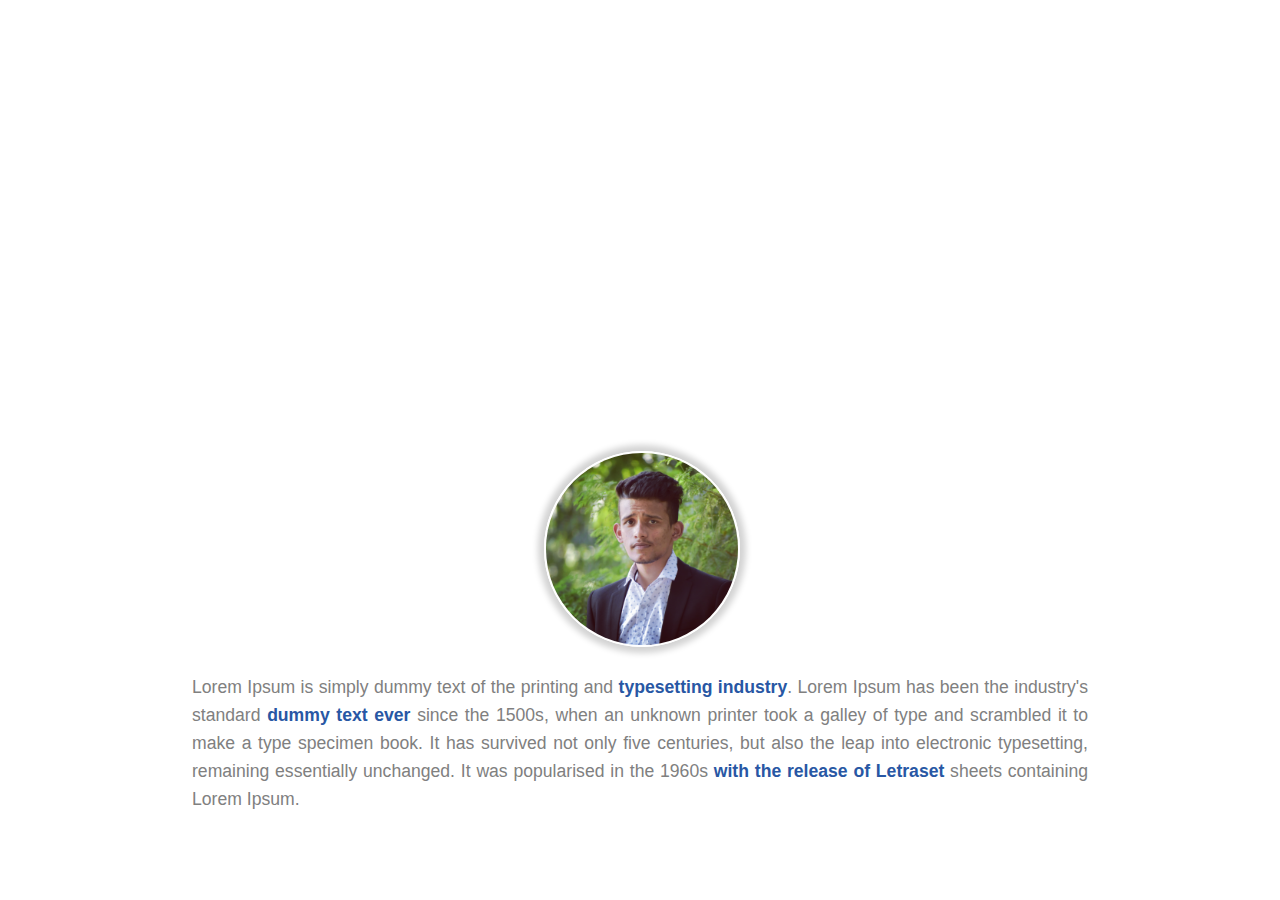
<file: PROJECT/PORTFOLIO/index.html>
<!DOCTYPE html>
<html lang="en">
<head>
    <meta charset="UTF-8">
    <meta http-equiv="X-UA-Compatible" content="IE=edge">
    <meta name="viewport" content="width=device-width, initial-scale=1.0">
    <link rel="stylesheet" href="style.css">

    <link rel="stylesheet" href="https://use.fontawesome.com/releases/v5.5.0/css/all.css" integrity="sha384-B4dIYHKNBt8Bc12p+WXckhzcICo0wtJAoU8YZTY5qE0Id1GSseTk6S+L3BlXeVIU" crossorigin="anonymous">

    <title>Gaurav Kandel</title>
</head>
<body>
    
    <header id="body-header">
        <nav>
            <ul class="horizontal-list text-center">
                <li><a href="#home">Home</a></li>
                <li><a href="#about">About</a></li>
                <li><a href="#skills">Skills</a></li>
                <li><a href="#experience">Experience</a></li>
                <li><a href="#education">Education</a></li>
                <li><a href="#portfolio">Portfolio</a></li>
                <li><a href="#contact">Contact</a></li>
            </ul>
        </nav>


        <div id="social">
            <h1 class="text-center" id="yourname">Gaurav Kandel</h1>

            <div>
                <ul class="horizontal-list text-center social-icon">
                    <li><a href="#"><i class="fab fa-linkedin-in"></i></a></li>
                    <li><a href="#"><i class="fab fa-stack-overflow"></i></a></li>
                    <li><a href="#"><i class="fab fa-google-plus-g"></i></a></li>
                    <li><a href="#"><i class="fab fa-facebook-f"></i></a></li>
                    <li><a href="#">  <i class="fab fa-quora"></i></a></li>
                </ul>
            </div>
        </div>

    </header>

    <main>
        <section id="about">
            <div id="my-image">
                <img src="mine.jpg" alt="">
            </div>
            <div id="about-para">

                <p>
                    Lorem Ipsum is simply dummy text of the printing and <span class="text-highlight">typesetting industry</span>. Lorem Ipsum has been the industry's standard <span class="text-highlight">dummy text ever</span> since the 1500s, when an unknown printer took a galley of type and scrambled it to make a type specimen book. It has survived not only five centuries, but also the leap into electronic typesetting, remaining essentially unchanged. It was popularised in the 1960s <span class="text-highlight">with the release of Letraset</span> sheets containing Lorem Ipsum.
                </p>

            </div>
            
        </section>

        <section id="skills">

        </section>

        <section id="experience">

        </section>

        <section id="education">

        </section>

        <section id="portfolio">

        </section>

        <section id="contact">

        </section>
    </main>
</body>
</html>
</file>
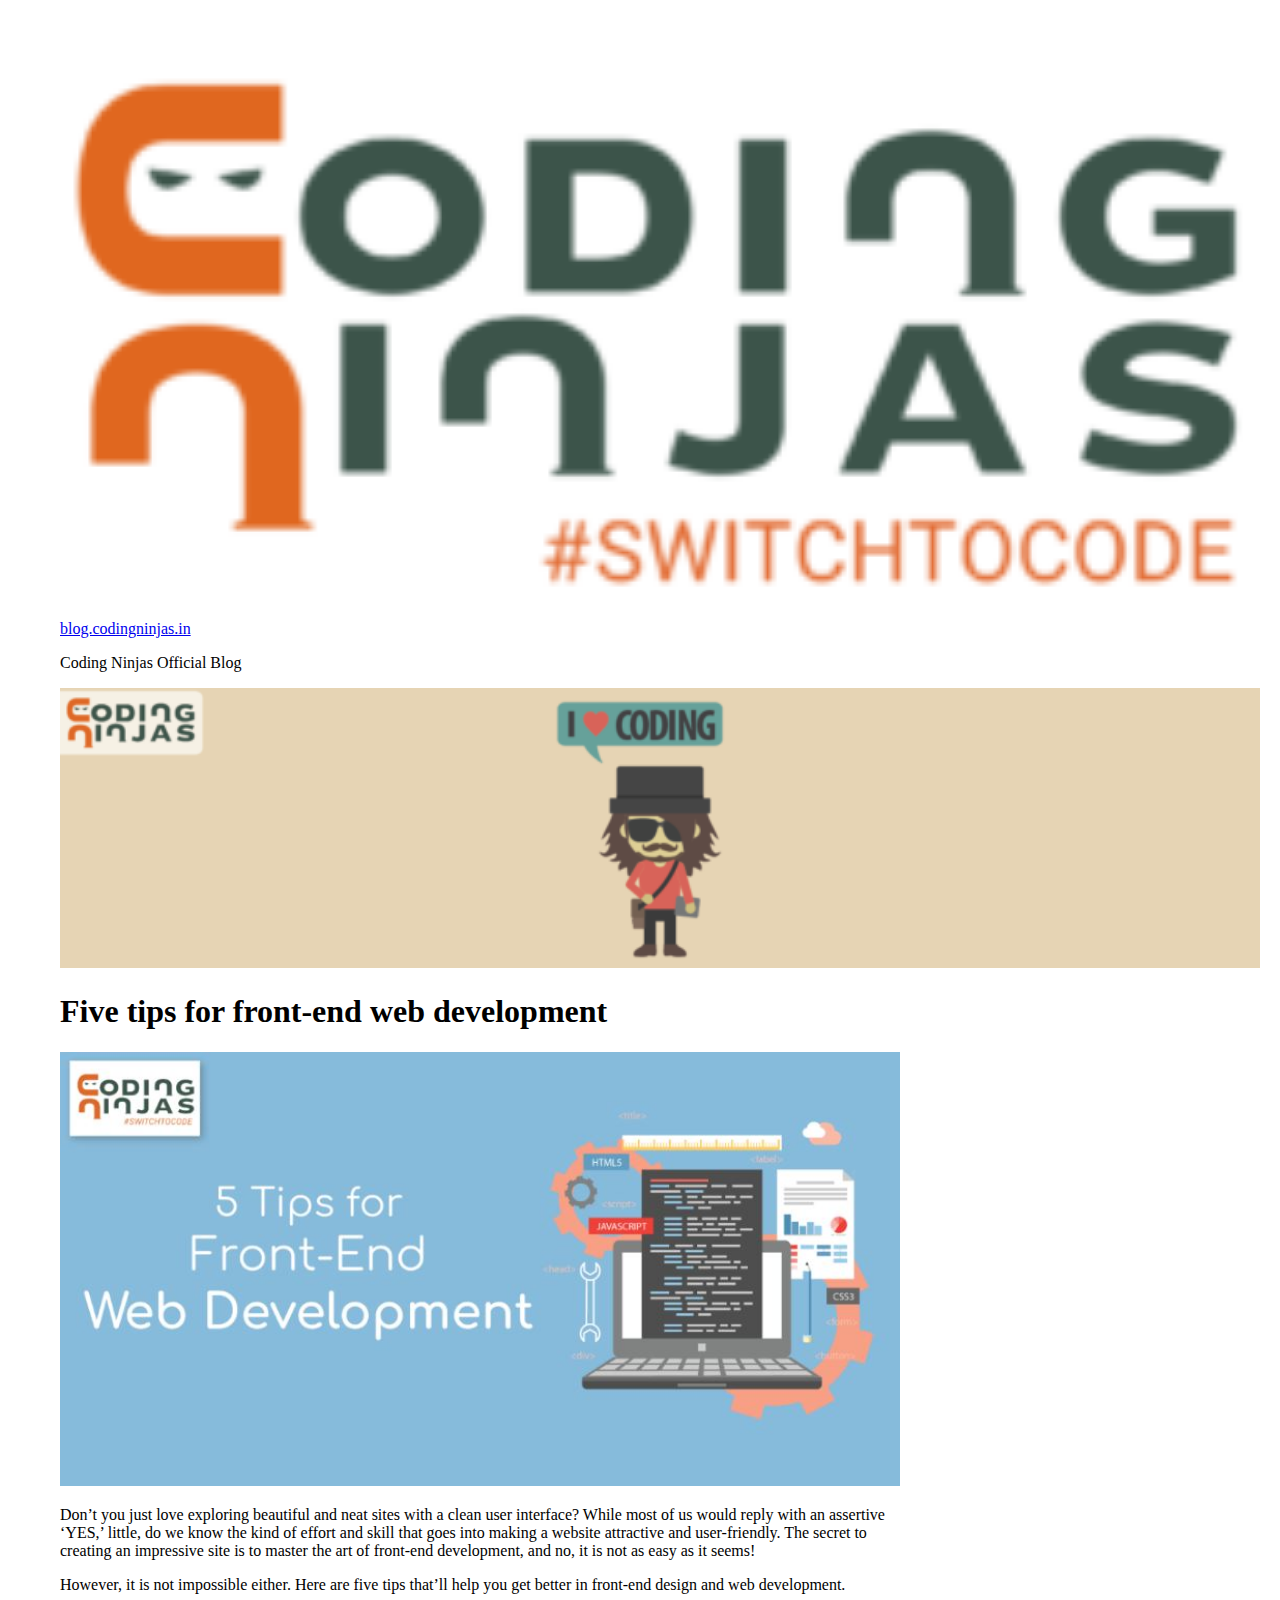
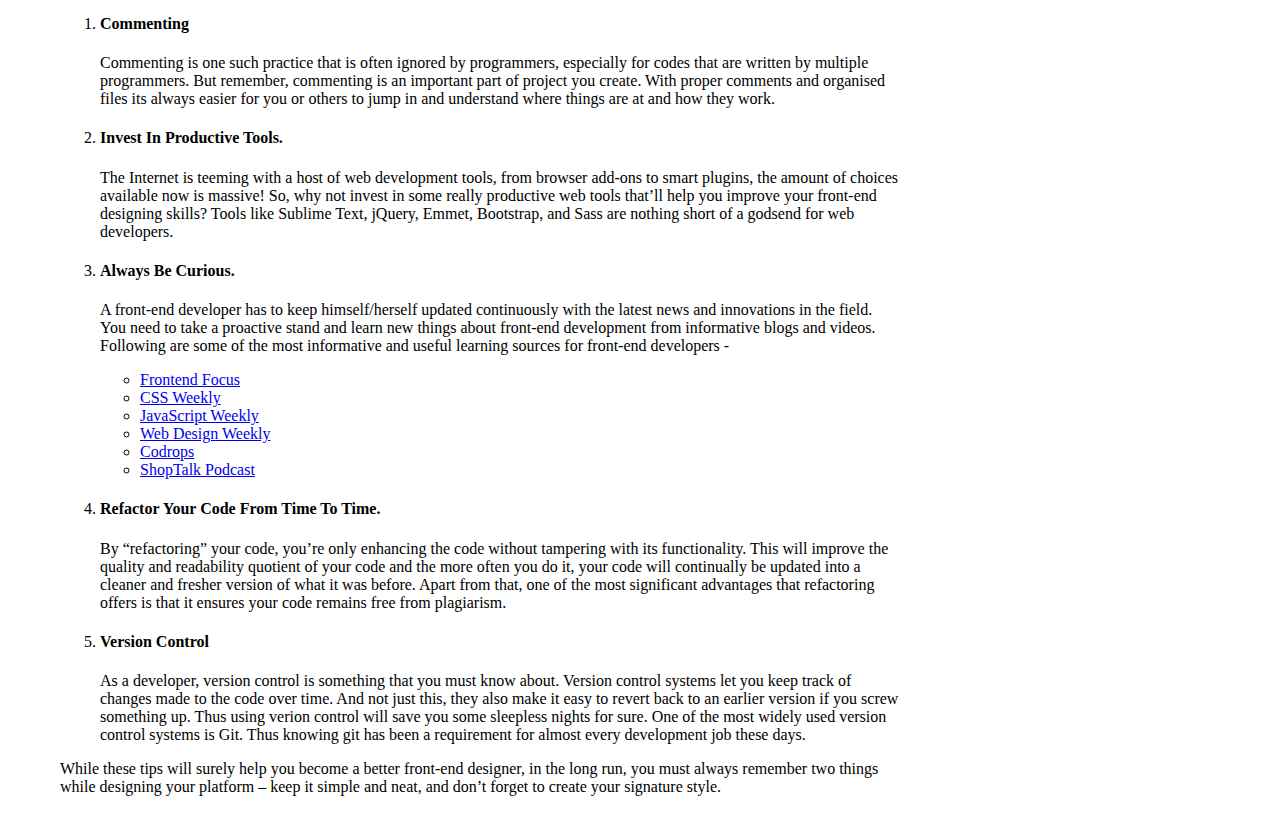
<file: CSS/Blog Page/five-tips.html>
<!DOCTYPE html>
<html>
<head>
    <link rel="shortcut icon" type="image/x-icon" href="favicon1.png">
    <meta charset="UTF-8">
    <meta http-equiv="X-UA-Compatible" content="IE=edge">
    <meta name="viewport" content="width=device-width, initial-scale=1.0">
    <title> Five tips for front-end Development </title>

    <link rel="stylesheet" type="text/css" href="style.css">

</head>


<body>

    <header id="main-header">

        <a href="http://blog.codingninjas.in/"><img src="image/logo_switchtocode.png" alt="coding ninjas logo" /></a>

        <div>
            <p><a href="http://blog.codingninjas.in/">blog.codingninjas.in</a></p>
            <p id="blog-description"> Coding Ninjas Official Blog</p>
        </div>
        <div>
            <img src="image/coding_ninjas.png">
        </div>
    </header>
    <div>

        <main>

            <header>
                <h1 id="blog-title"> Five tips for front-end web development </h1>
            </header>




            <article>
                <div>
                    <img src="image/five-tips-for-front-end-web-development.jpg">
                <p>
                    Don’t you just love exploring beautiful and neat sites with a clean user interface? While most of us would reply with an assertive ‘YES,’ little, do we know the kind of effort and skill that goes into making a website attractive and user-friendly. The secret to creating an impressive site is to master the art of front-end development, and no, it is not as easy as it seems!
                </p>
                <p>
                    However, it is not impossible either. Here are five tips that’ll help you get better in front-end design and web development.
                </p>

                <ol>
                    <li>
                        <h4 class="cursive uppercase"> Commenting </h4>
                        <p>
                            Commenting is one such practice that is often ignored by programmers, especially for codes that are written by multiple programmers. But remember, commenting is an important part of project you create. With proper comments and organised files its always easier for you or others to jump in and understand where things are at and how they work.
                        </p>
                    </li>
                    <li>
                        <h4 class="uppercase"> Invest In Productive Tools. </h4>
                        <p>
                            The Internet is teeming with a host of web development tools, from browser add-ons to smart plugins, the amount of choices available now is massive! So, why not invest in some really productive web tools that’ll help you improve your front-end designing skills? Tools like Sublime Text, jQuery, Emmet, Bootstrap, and Sass are nothing short of a godsend for web developers.
                        </p>
                    </li>
                    <li>
                        <h4 class="uppercase">Always Be Curious. </h4>
                        <p>
                            A front-end developer has to keep himself/herself updated continuously with the latest news and innovations in the field. You need to take a proactive stand and learn new things about front-end development from informative blogs and videos. Following are some of the most informative and useful learning sources for front-end developers -
                        </p>
                        <ul type="circle">
                            <li> <a href="https://frontendfoc.us/" target="_blank"> Frontend Focus </a> </li>
                            <li> <a href="https://css-weekly.com/" target="_blank"> CSS Weekly </a> </li>
                            <li> <a href="https://javascriptweekly.com/" target="_blank"> JavaScript Weekly </a> </li>
                            <li> <a href="https://web-design-weekly.com/" target="_blank"> Web Design Weekly </a> </li>
                            <li> <a href="https://tympanus.net/codrops/" target="_blank"> Codrops </a> </li>
                            <li> <a href="https://shoptalkshow.com/" target="_blank"> ShopTalk Podcast </a> </li>

                        </ul>

                    </li>
                    <li>
                        <h4 class="uppercase"> Refactor Your Code From Time To Time. </h4>
                        <p>
                            By “refactoring” your code, you’re only enhancing the code without tampering with its functionality. This will improve the quality and readability quotient of your code and the more often you do it, your code will continually be updated into a cleaner and fresher version of what it was before. Apart from that, one of the most significant advantages that refactoring offers is that it ensures your code remains free from plagiarism.
                        </p>
                    </li>
                    <li>
                        <h4 class="uppercase"> Version Control </h4>
                        <p>
                            As a developer, version control is something that you must know about. Version control systems let you keep track of changes made to the code over time. And not just this, they also make it easy to revert back to an earlier version if you screw something up. Thus using verion control will save you some sleepless nights for sure. One of the most widely used version control systems is Git. Thus knowing git has been a requirement for almost every development job these days.
                        </p>
                    </li>
                </ol>
                <p>
                    While these tips will surely help you become a better front-end designer, in the long run, you must always remember two things while designing your platform – keep it simple and neat, and don’t forget to create your signature style.
                </p>
            </article>
        </main>
    </div>

</body>
</html>
</file>
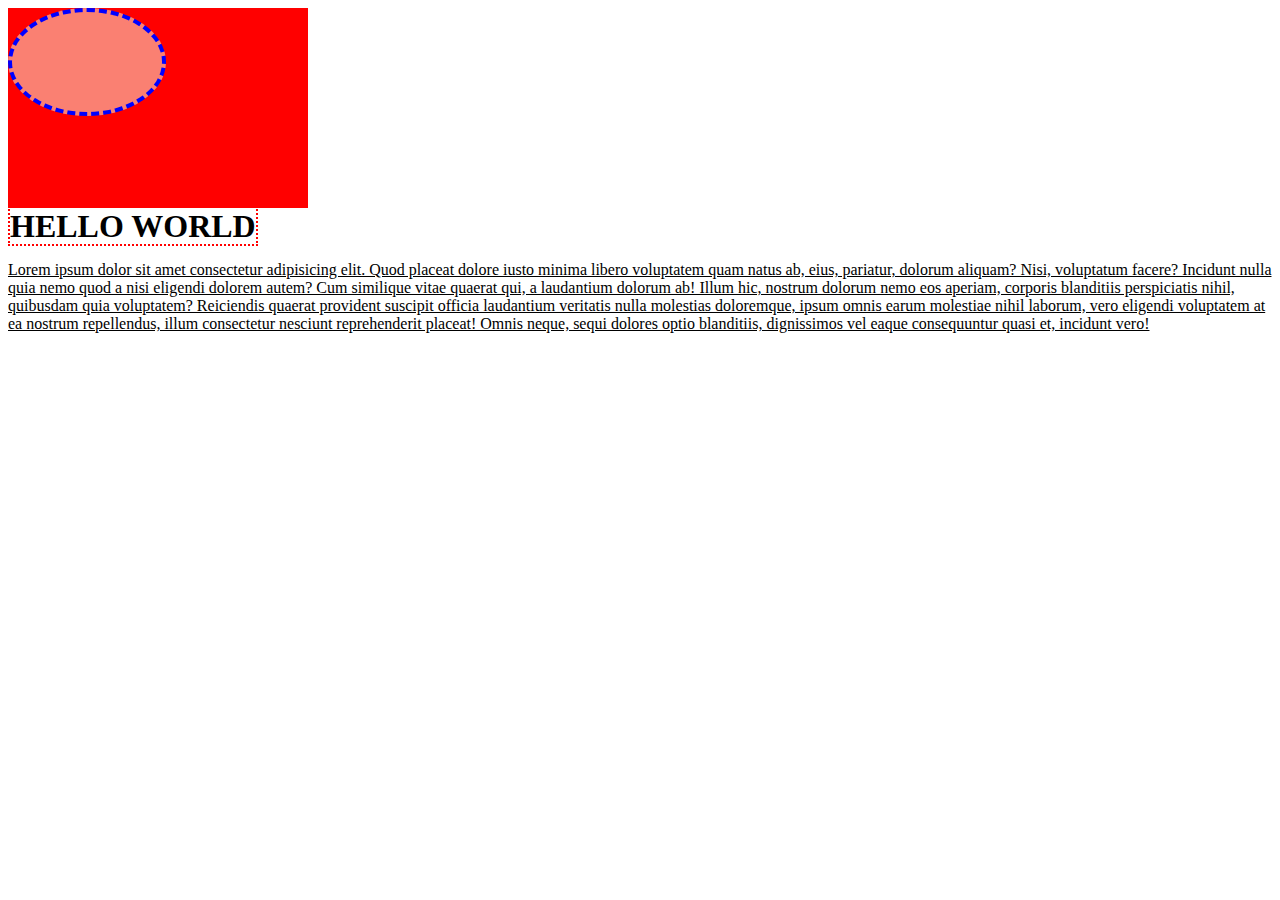
<file: CSS/Blog Page/prac_css.html>
<!DOCTYPE html>
<html lang="en">
<head>
    <meta charset="UTF-8">
    <meta http-equiv="X-UA-Compatible" content="IE=edge">
    <meta name="viewport" content="width=device-width, initial-scale=1.0">
    <title>Document</title>
    <style>

        /*            PERCENTAGES           */
        #div1{
            height: 200px;
            width: 300px;
            background-color: red;
        }

        #div2{
            height: 50%;
            width: 50%;
            background-color: salmon;


            border-width: 4px;
            border-style: dashed;
            border-color: blue;

            border-radius: 50%;


        }

        h1{
            display: inline;
            border: 2px dotted red;

        }

        #sample-para{
            text-decoration: underline;
        }


        /*        VH AND VW             */

        /* #div1{
            height: 100vh;
            width: 100vw;
            background-color: salmon;
        }

        #div2{
            height: 50%;
            width: 50%;
            background-color: steelblue;
        } */

        /* #div1{
            height: 4rem;
            width: 6rem;
            background-color: salmon;
        }

        #div2{
            height: 50%;
            width: 50%;
            background-color: steelblue;
        } */



    </style>
</head>
<body>
    <div id="div1">
        <div id="div2"></div>
    </div>

    <h1>HELLO WORLD</h1>

    <p id="sample-para">
        Lorem ipsum dolor sit amet consectetur adipisicing elit. Quod placeat dolore iusto minima libero voluptatem quam natus ab, eius, pariatur, dolorum aliquam? Nisi, voluptatum facere? Incidunt nulla quia nemo quod a nisi eligendi dolorem autem? Cum similique vitae quaerat qui, a laudantium dolorum ab! Illum hic, nostrum dolorum nemo eos aperiam, corporis blanditiis perspiciatis nihil, quibusdam quia voluptatem? Reiciendis quaerat provident suscipit officia laudantium veritatis nulla molestias doloremque, ipsum omnis earum molestiae nihil laborum, vero eligendi voluptatem at ea nostrum repellendus, illum consectetur nesciunt reprehenderit placeat! Omnis neque, sequi dolores optio blanditiis, dignissimos vel eaque consequuntur quasi et, incidunt vero!
    </p>
</body>
</html>
</file>
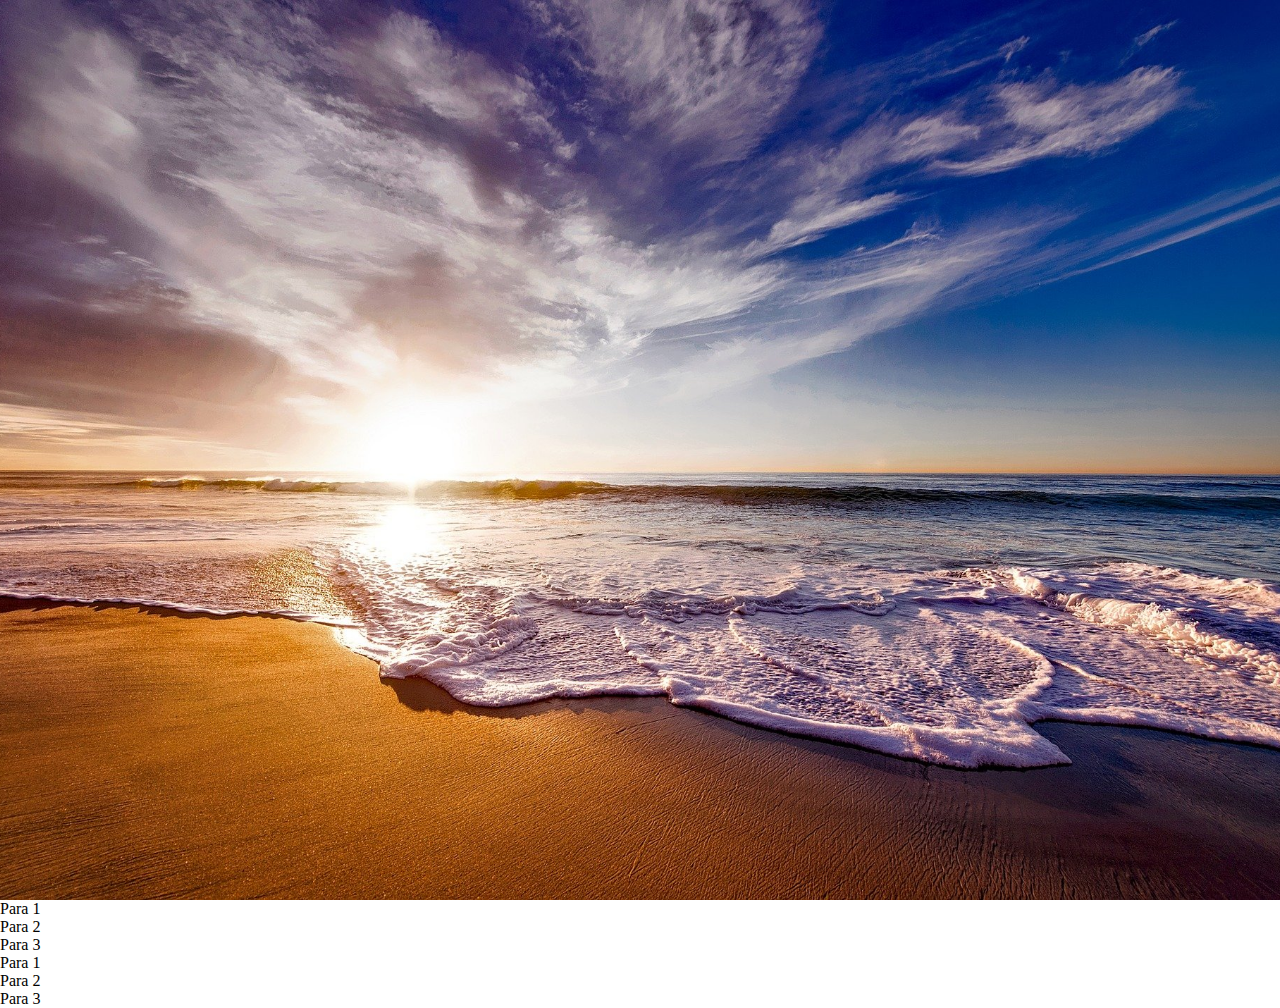
<file: CSS/PRAC/hlo.html>
<!DOCTYPE html>
<html lang="en">
<head>
    <meta charset="UTF-8">
    <meta http-equiv="X-UA-Compatible" content="IE=edge">
    <meta name="viewport" content="width=device-width, initial-scale=1.0">
    <title>Document</title>
    <style>
        /* h1{
            text-transform: uppercase;
        }

        #logo{
            height: 100vh;
            width: 100vw;
            background-image: url('CSS/Blog Page/image/logo_switchtocode.png');
        } */

        *{
            padding: 0px;
            margin: 0px;
        }

        #header{
            height: 100vh;
            width: 100vw;
            background-image: url('sea.jpg');
            background-position: center;
            background-size: cover;
            background-attachment: fixed;
        }

        


    </style>
</head>
<body>

    <!-- <div id="logo">
    </div>

    <div id="para">
        <p>Para 1</p>
        <p>Para 2</p>
        <p>Para 3</p>
    </div> -->

    <div id="header">

    </div>

    <div id="para">
        <p>Para 1</p>
        <p>Para 2</p>
        <p>Para 3</p>
        <p>Para 1</p>
        <p>Para 2</p>
        <p>Para 3</p>
    </div>

    
    
</body>
</html>
</file>
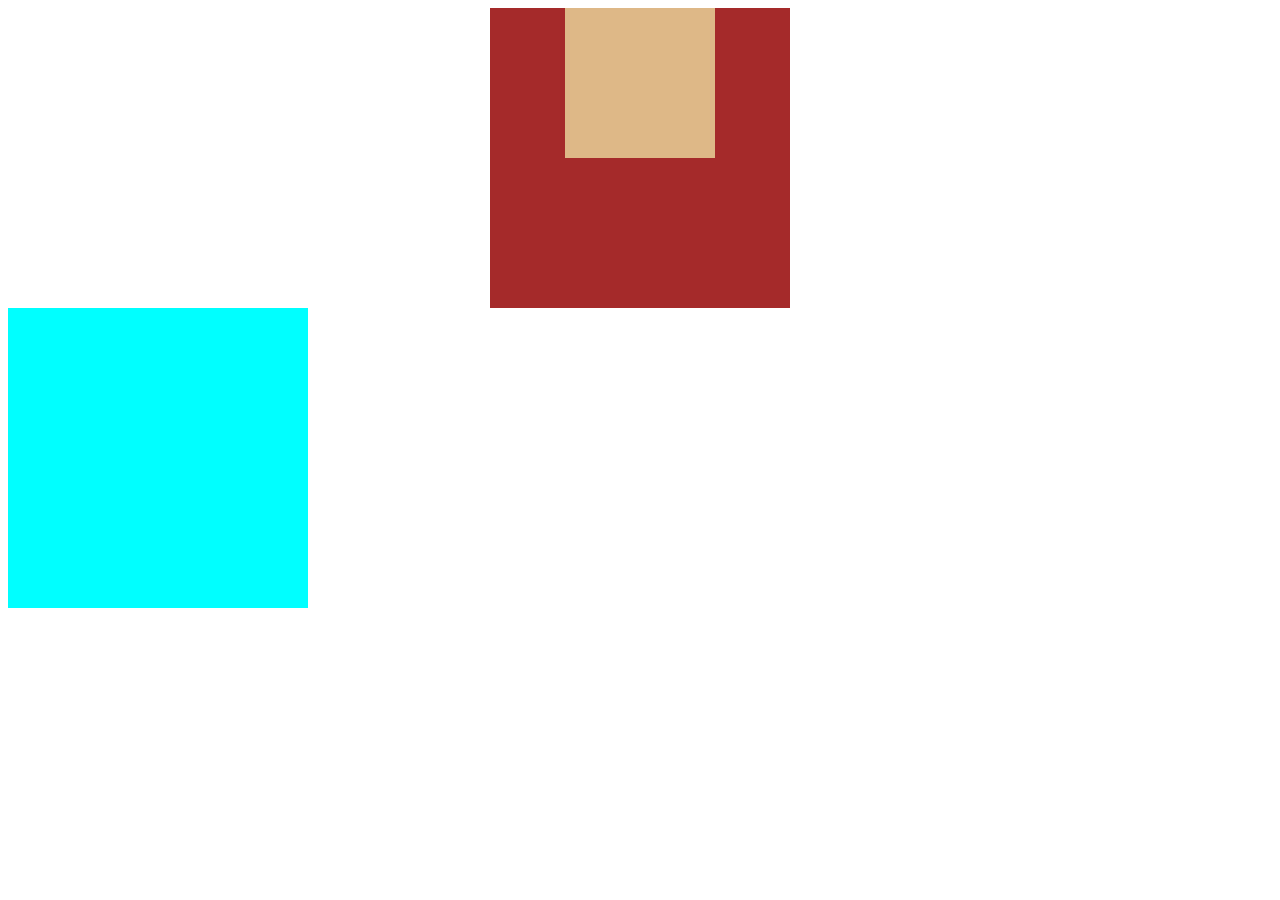
<file: CSS/PRAC/prac2.html>
<!DOCTYPE html>
<html lang="en">
<head>
    <meta charset="UTF-8">
    <meta http-equiv="X-UA-Compatible" content="IE=edge">
    <meta name="viewport" content="width=device-width, initial-scale=1.0">
    <title>Document</title>

    <style>
        #outerdiv1{
            background-color: brown;
            height: 300px;
            width: 300px;

            margin: auto;
        }

        #innerdiv{
            background-color: burlywood;
            height: 150px;
            width: 150px;
            margin: auto;
        }

        #outerdiv2{
            background-color: cyan;
            height: 300px;
            width:300px;
        }
    </style>
</head>
<body>
    <div id="outerdiv1">
        <div id="innerdiv"></div>
    </div>

    <div id="outerdiv2"></div>
</body>
</html>
</file>
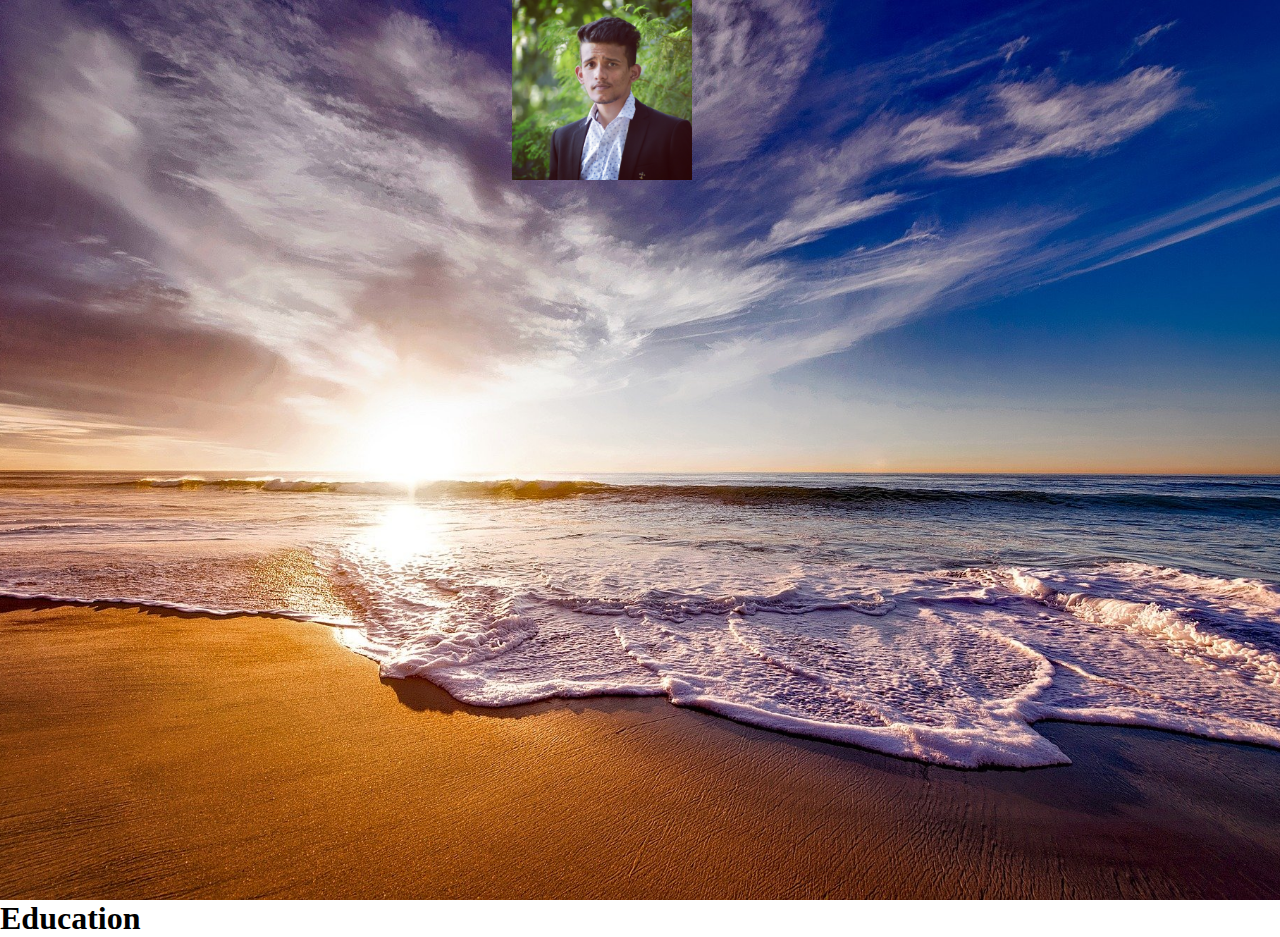
<file: CSS/PRAC/simple_web.html>
<!DOCTYPE html>
<html lang="en">
<head>
    <meta charset="UTF-8">
    <meta http-equiv="X-UA-Compatible" content="IE=edge">
    <meta name="viewport" content="width=device-width, initial-scale=1.0">
    <title>Gaurav Kandel</title>

    <style>
        *{
            margin: 0%;
            padding: 0%;
            box-sizing: border-box;
        }
        #header{
            background-image: url('sea.jpg');
            background-position: center;
            background-size: cover;
            height: 100vh;
            width: 100vw;
        }

        #mine-img{
            background-image: url('mine.jpg');
            background-size: contain;
            background-repeat: no-repeat;
            height: 20%;
            width: 20%;
            margin: auto;
        }

    </style>
</head>


<body>
    <div id="header">
        <div id="mine-img">

        </div>

    </div>

    <section id="education">
        <h1>Education</h1>
    </section>
</body>
</html>
</file>
<file: PROJECT/PORTFOLIO/style.css>
*{
    margin: 0px;
    padding: 0px;
    font-family: sans-serif;
}

/*  ------------------------------------------------------    */
/*                        UTILITY CLASS                      */
/*  ------------------------------------------------------  */
.horizontal-list{
    list-style: none;
    padding-left: 0px;
    margin: 0px;
}
.horizontal-list li{
    display: inline-block;
    margin: 0px 8px 0px 8px;
}

.horizontal-list li a{
    color: white;
    text-decoration: none;
}

nav li a {
    transition: color 0.5s,border-bottom 4s;
}

.horizontal-list li a:hover{
    color: lightgrey;
    border-bottom: 1px solid black;
}

.text-center{
    text-align: center;
}

/*  ------------------------------------------------------    */
/*                          HEADER                           */
/*  ------------------------------------------------------  */
#body-header{
    height: 65vh;
    background-image: url('https://ninjasfiles.s3.amazonaws.com/asset_0000000000000020_1549743985_macbook_mouse.jpg');
    background-size: cover;
    background-position: center;
    opacity: 0.8;
    background-attachment: fixed;
    padding-top: 1.2rem;
}


#yourname{
    color: white;
    margin-top: 150px;
    font-weight: 700;
    letter-spacing: 0.1rem;
    font-size: 3rem;
}

.social-icon{
    display: inline-block;
    margin: auto;
    margin-top: 20px;
    width: 100%;
}


.social-icon li a i{
    padding: 10px;
    font-size: 1rem;
    border-radius: 50%;
}

.social-icon li a i:hover{
    box-shadow: 0px 0px 6px 4px rgba(230, 196, 196, 0.3);
}


/*  ------------------------------------------------------    */
/*                        ABOUT SECTION                      */
/*  ------------------------------------------------------  */

#about{
    height: auto;
    width: 100%;
    position: relative;
}
#my-image{
    height: 12rem;
    width: 12rem;
    margin: auto;
    margin-top: -17vh;
}

#my-image img{
    height: 100%;
    width: 100%;
    border-radius: 50%;
    border: 2px solid white;
    box-shadow: 0px 0px 6px 6px lightgrey;
}

#about-para {
    padding: 10px;
    padding-top: 30px;
    width: 70%;
    text-align: justify;
    color: grey;
    line-height: 28px;
    font-size: 1.1rem;
    margin: auto;
}

.text-highlight {
    color: #2857a4;
    font-weight: 600;
}
</file>
<file: CSS/Blog Page/style.css>
body {
    margin-left: 60px;
    margin-right: 20px;
    font-family: serif;
}

img {
    width: 100%;
}



/*-----header-----*/

#main-header {
    margin-top: 60px;
}

#logo img {
    max-width: 210px;
}

#site-title {
    margin-bottom: 0;
}

#site-title a {
    font-size: 1.8rem;
    color: #1a1a1a;
    text-decoration: none;
    font-weight: bold;
    line-height: 1.25;
    font-family: sans-serif;
}

#site-title a:hover {
    color: #dc6520;
}

#about-site {
    color: #3c5349;
    margin-top: 5px;
}

#header-image-container {
    margin-top: 50px;
}



/*-----main-----*/

#content {
    margin-top: 80px;
}

main {
    width: 70%;
    display: inline-block;
}

#blog-header {
    margin-bottom: 50px;
}

#blog-header h1 {
    font-size: 3.2rem;
    color: #13222c;
    font-family: sans-serif;
}



/*-----views-----*/

#views {
    margin-bottom: 3px;
}

#views img {
    margin-left: 2px;
    width: 18px;
    margin-bottom: -2px;
}

#views span {
    font-size: 1rem;
    font-family: sans-serif;
}



/*-----blog content-----*/

#blog-content {
    display: inline-block;
    font-size: 1.1rem;
    word-spacing: 1px;
    line-height: 1.4;
    width: 70%;
}

#blog-content h4.h-style {
    margin-bottom: 0;
}

#blog-content ol li p {
    margin-top: 10px;
}

#blog-content .sources a {
    text-decoration: none;
}

#blog-content .sources a:hover {
    color: #000000;
}



/*-----aside-----*/

aside {
    display: inline-block;
    vertical-align: top;
    margin-left: 3%;
    width: 25%;
}

.widget {
    border-top: 4px solid black;
    line-height: 1.6;
    font-size: 1.1rem;
}

.widget a {
    color: #dc6520;
}

.widget a:hover {
    color: #1a1a1a;
}

.widget .widget-title {
    letter-spacing: 0.05rem;
    font-size: 1.1rem;
    word-spacing: 0.1rem;
}

input,
textarea {
    margin-bottom: 15px;
    padding: 4px 10px;
    background-color: #f7f7f7;
    border: 1px solid #d1d1d1;
    color: #686868;
    display: block;
    line-height: 1.6;
    font-size: 1.05rem;
    color: #000000;
}

button[type="submit"] {
    background-color: #1a1a1a;
    font-size: 0.9rem;
    border-radius: 4px;
    color: #fff;
    letter-spacing: 0.1rem;
    line-height: 1;
    padding: 12px 18px;
}

button[type="submit"]:hover {
    background-color: #dc6520;
    text-decoration: ;
}



#search{
    padding-top: 20px;
    margin-top: 20px;
}

#search input{
    display: inline-block;
    height: 30px;
}

#search i{
    background-color: black;
    color: white;
    height: 100%;
    padding : 10px;
    border-top-right-radius: 6px;
    border-bottom-right-radius: 6px;
}

#recent-posts li a,#recent-comments li a,#categories li a{
    text-decoration: none;
}
</file>
